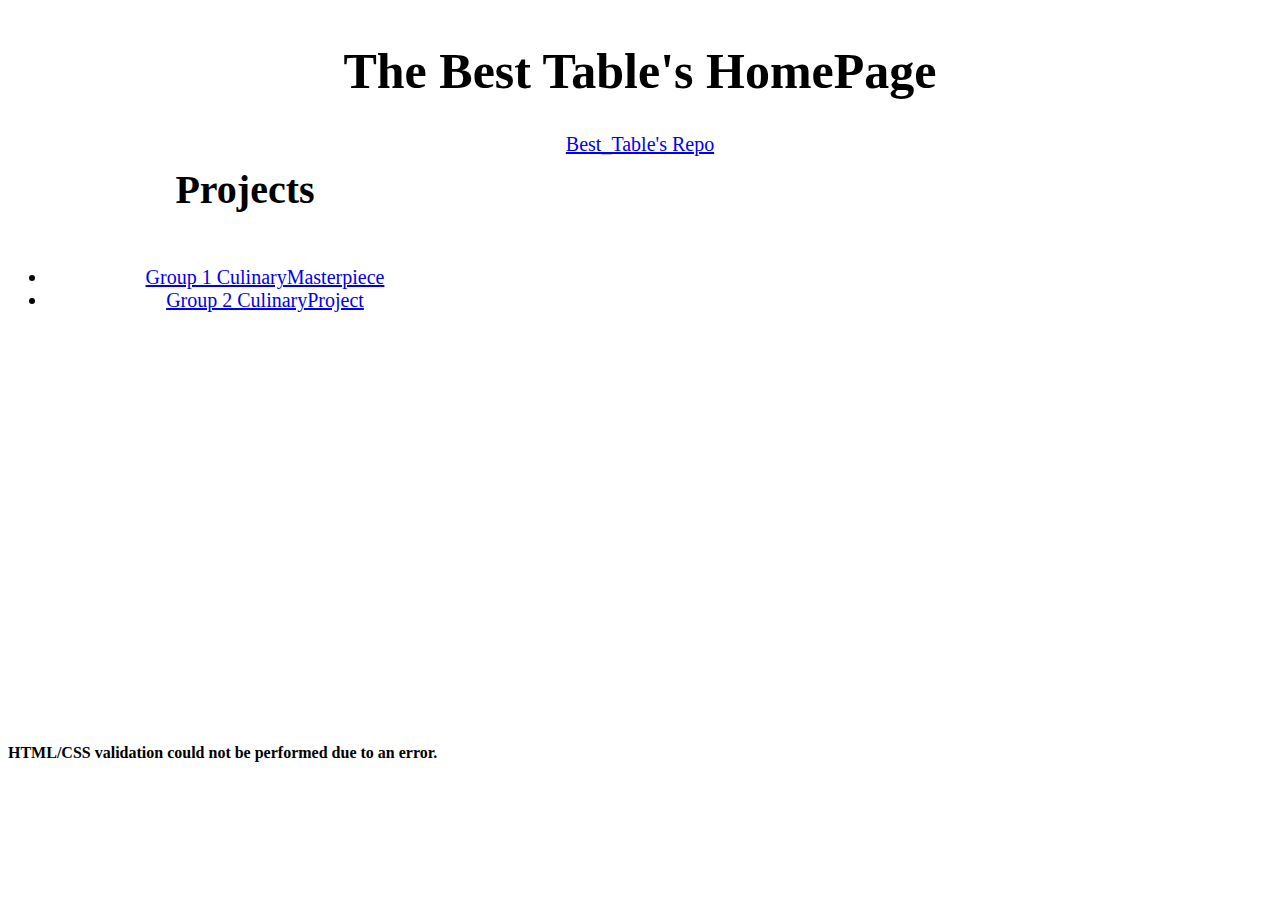
<file: index.html>
<!DOCTYPE html>
<html lang="en">
<head>
	<title>The BEST Table!!!</title>
	<link rel="stylesheet" type="text/css" href="style.css">
	<script src="js/init.js"></script>
	<link href="favicon.ico" rel="shortcut icon" type="image/x-icon">
	<!-- create a favicon -->
</head>
<body>
	<div id="grid">
	<h1>The Best Table's HomePage</h1>
	<h2 id="project">Projects</h2>
	<ul>
		<li><a href="group_1/Home.html">Group 1 CulinaryMasterpiece</a></li>
		<li><a href="group_2/index.html">Group 2 CulinaryProject</a></li>
	</ul>
	<a id="repo" href="https://github.com/Tai-YuWang/Best_Table.github.io" >Best_Table's Repo</a>
	</div>
</body>
</html>
</file>
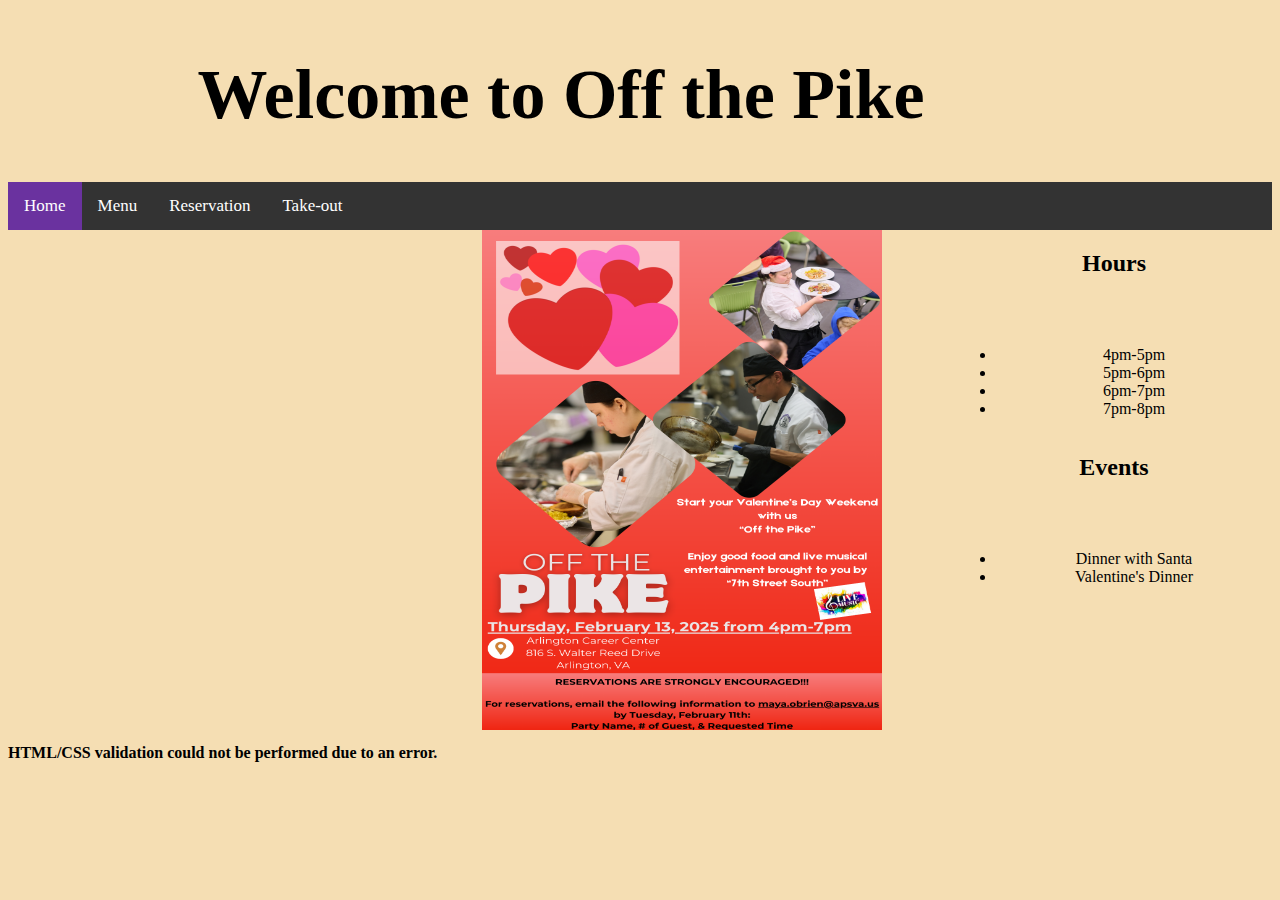
<file: group_2/index.html>
<!DOCTYPE html>
<html lang="en">
        <head>
                <title>Off the Pike</title>
		<link rel="stylesheet" type="text/css" href="style.css">
                <script src="/../js/init.js"></script>
	</head>
	<body>
		<div id="grid">
		<header id="title">
			<h1>Welcome to Off the Pike</h1>
		</header>
	<nav>
		<div class="topnav">
 		<a class="active" href="index.html">Home</a>
  		<a href="menu.html">Menu</a>
  		<a href="reservation.html">Reservation</a>
  		<a href="takeout.html">Take-out</a>
		</div>
	</nav>

	<h2 id="hours">Hours</h2>
	<ul id="times">
		<li>4pm-5pm</li>
		<li>5pm-6pm</li>
		<li>6pm-7pm</li>
		<li>7pm-8pm</li>
	</ul>
	<h2 id="events">Events</h2>
	<ul id="days">
		<li>Dinner with Santa</li>
		<li>Valentine's Dinner</li>
	</ul>
	<img id="flyer" src="image/off_the_pike_flyer.png" alt="off_the_pike_flyer">
	</div>
	</body>
</html>
</file>
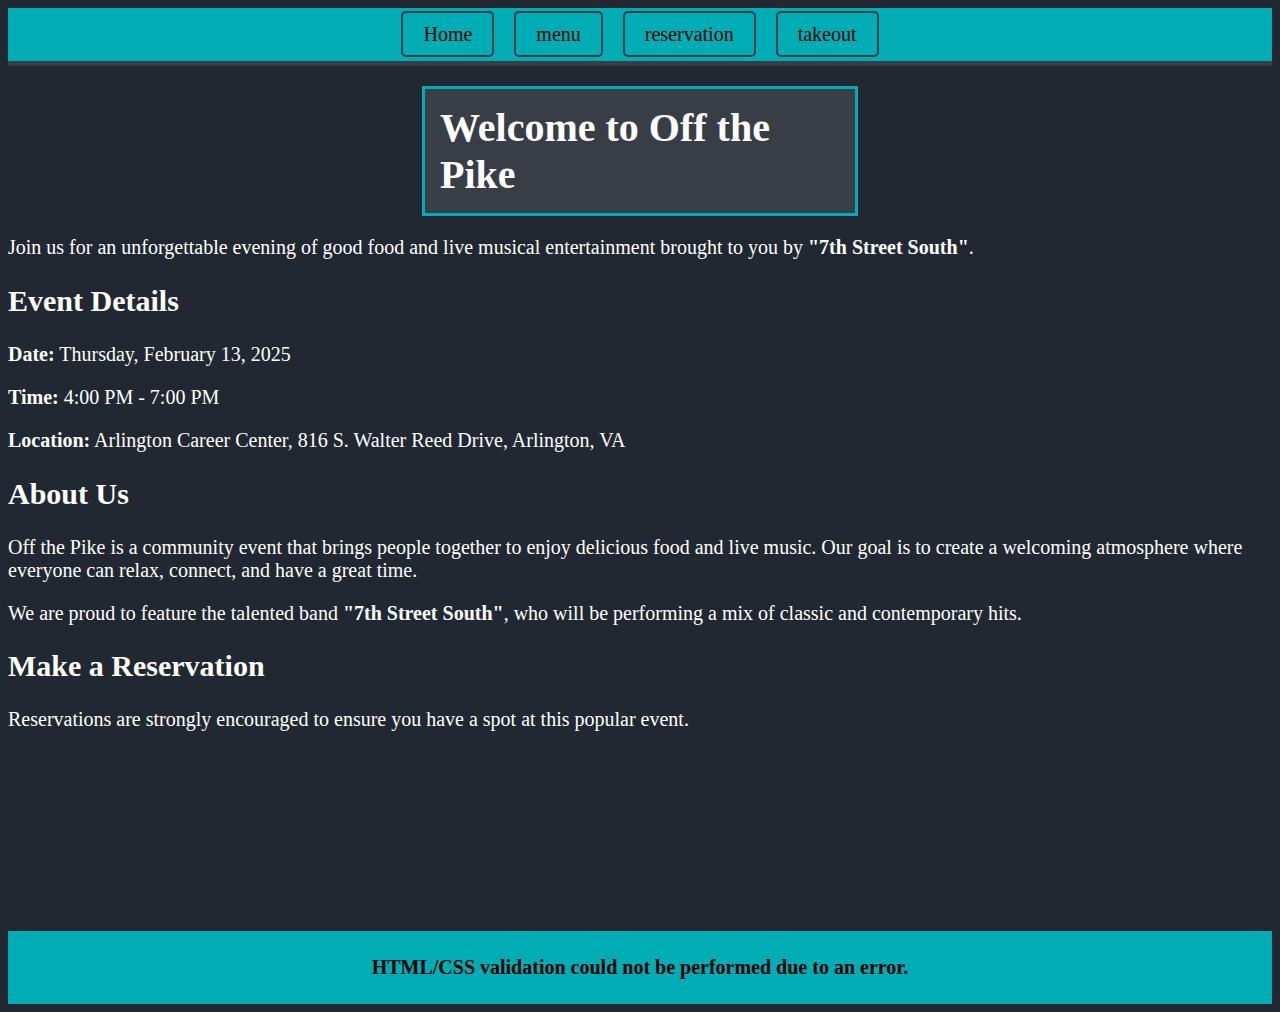
<file: group_1/Home.html>
<!DOCTYPE html>
<html lang="en">
<head>
   
    <title> off the pike  </title>
    <script class="footer" src="../js/init.js"></script>
<link rel="stylesheet" type="text/css" href="allstyle.css">
<style>

footer {          
background-color: #00ADB5;            
color: black;          
text-align: center;           
padding: 5px;
margin-top: 200px;

</style>
</head>
<body >
<header>  <div class="banner">
            
<nav>
                
<ul class="nav-links">
                    
<li><a href="Home.html">Home</a></li>
                    
<li><a href="menu.html">menu</a></li>

<li><a href="timeslot.html">reservation</a></li>

<li><a href="takeout.html">takeout</a></li>
                   
</ul>
             
</nav>    
</div>
 </header>
   <h1 class="intro"   >Welcome to Off the Pike</h1>   

    <p>Join us for an unforgettable evening of good food and live musical entertainment brought to you by <strong>"7th Street South"</strong>.</p>

  <h2>Event Details</h2>
    <p><strong>Date:</strong> Thursday, February 13, 2025</p>
    <p><strong>Time:</strong> 4:00 PM - 7:00 PM</p>
   <p><strong>Location:</strong> Arlington Career Center, 816 S. Walter Reed Drive, Arlington, VA</p>

    <h2>About Us</h2>
    <p>Off the Pike is a community event that brings people together to enjoy delicious food and live music. Our goal is to create a welcoming atmosphere where everyone can relax, connect, and have a great time.</p>
    <p>We are proud to feature the talented band <strong>"7th Street South"</strong>, who will be performing a mix of classic and contemporary hits.</p>

    <h2>Make a Reservation</h2>
    <p>Reservations are strongly encouraged to ensure you have a spot at this popular event.</p>


 
<footer>


</footer>
</body>
</html>
</file>
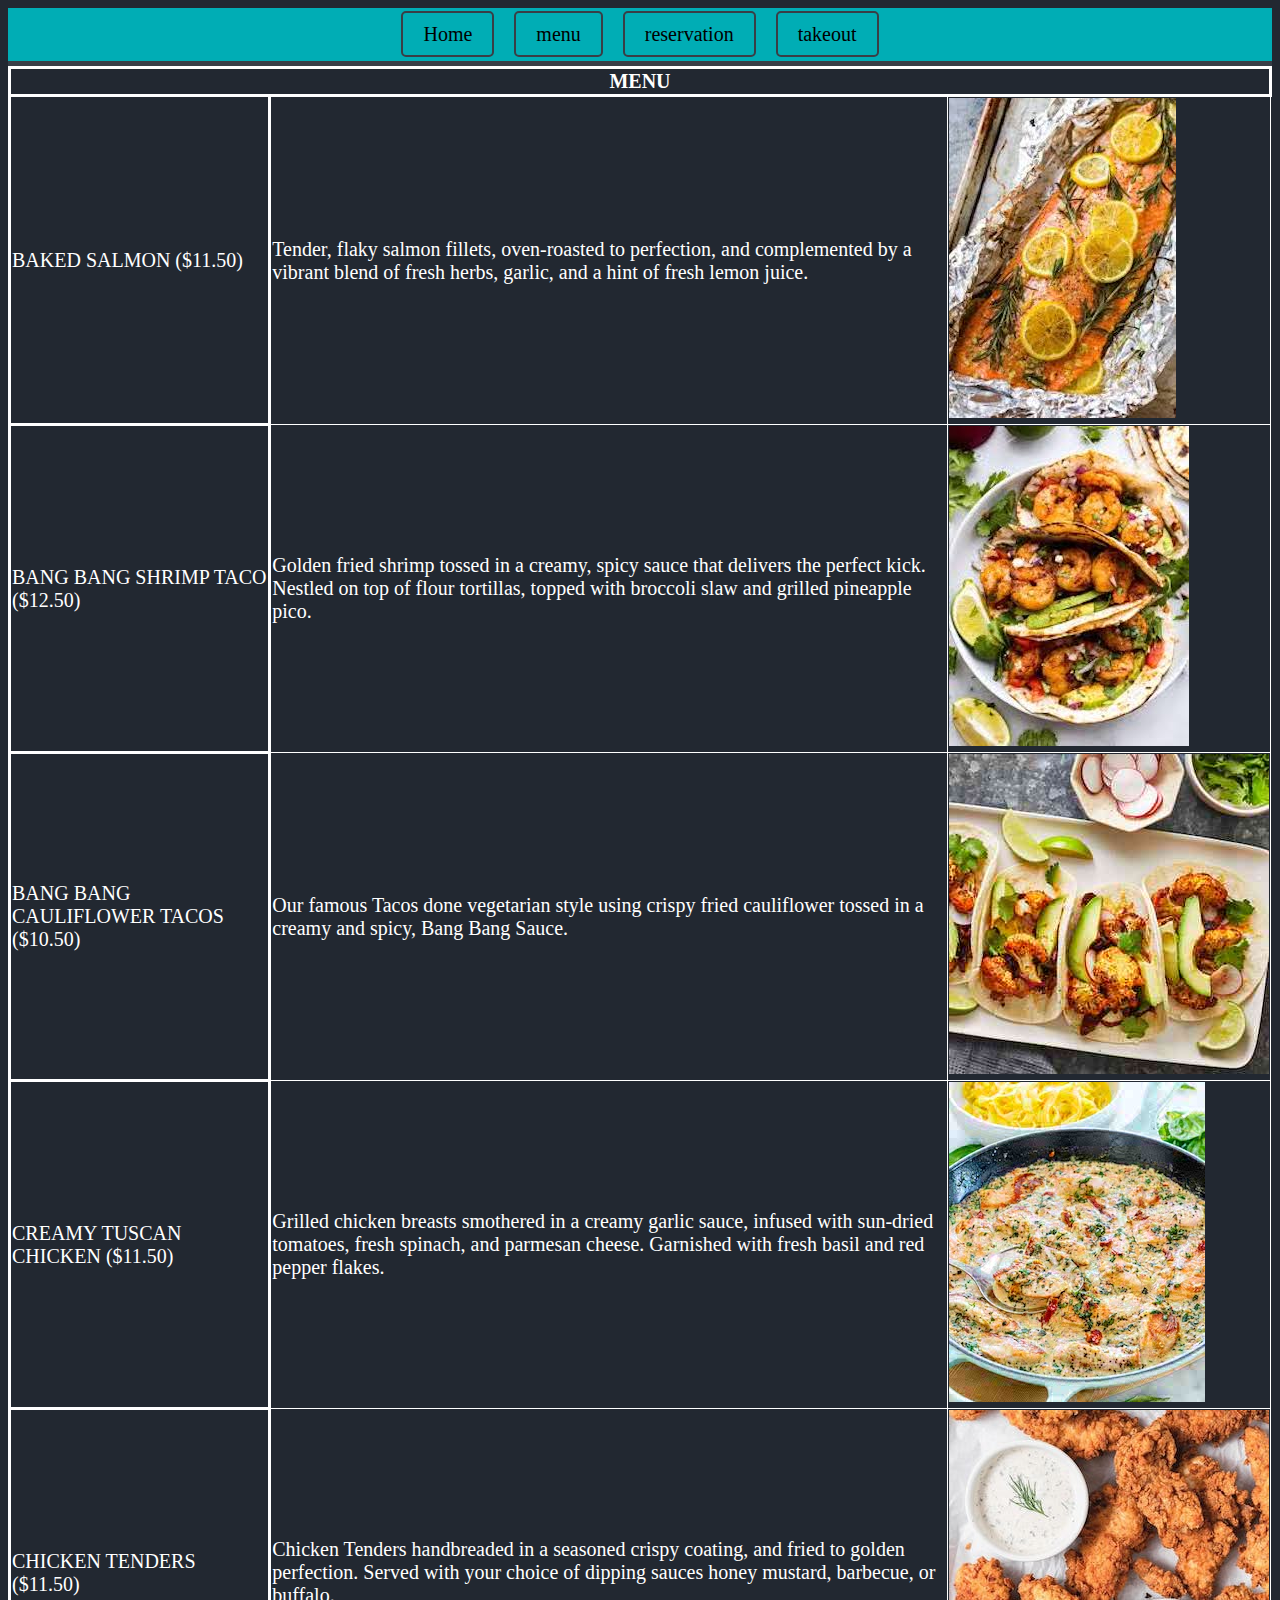
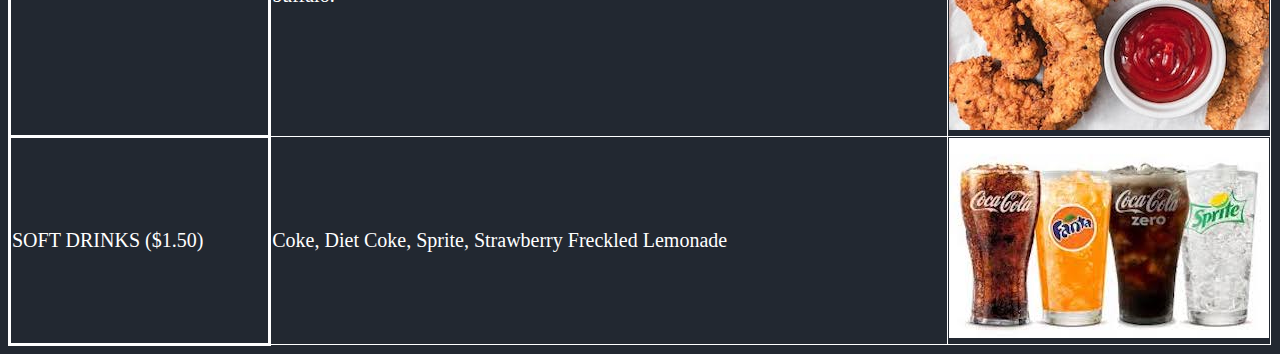
<file: group_1/menu.html>
<!DOCTYPE html>
<html lang "en">
    <head>
<link rel="stylesheet" type="text/css" href="allstyle.css">
        <title>Off The Pike</title>
    </head>
    <body>
 <header>
<div class="banner">

<nav>

<ul class="nav-links">

<li><a href="Home.html">Home</a></li>

<li><a href="menu.html">menu</a></li>

<li><a href="timeslot.html">reservation</a></li>

<li><a href="takeout.html">takeout</a></li>

</ul>

</nav>
</div>
</header>      
<table>
            <thead>
                <tr>
                    <th style="border:3px solid" colspan=3>MENU</th>
                </tr>
            </thead>
            <tbody>
                <tr>
                    <td style="border:3px solid">BAKED SALMON ($11.50)</td>
                    <td style="border:1px solid">Tender, flaky salmon fillets, oven-roasted to perfection, and complemented by a vibrant blend of fresh herbs, garlic, and a hint of fresh lemon juice.</td>
                    <td style="border:1px solid"><img src="image/bakedsalmon.jpg"></td>
                </tr>
                <tr>
                    <td style="border:3px solid">BANG BANG SHRIMP TACO ($12.50)</td>
                    <td style="border:1px solid">Golden fried shrimp tossed in a creamy, spicy sauce that delivers the perfect kick. Nestled on top of flour tortillas, topped with broccoli slaw and grilled pineapple pico.</td>   
                <td style="border:1px solid"><img src="image/shrimptaco.jpg"></td>
                </tr>
                <tr>
                    <td style="border:3px solid">BANG BANG CAULIFLOWER TACOS ($10.50)</td>
                    <td style="border:1px solid">Our famous Tacos done vegetarian style using crispy fried cauliflower tossed in a creamy and spicy, Bang Bang Sauce.</td>
               <td style="border:1px solid"><img src="image/cauliflowertacos.jpg"></td>
                </tr>
                <tr>
                    <td style="border:3px solid">CREAMY TUSCAN CHICKEN ($11.50)</td>
                    <td style="border:1px solid">Grilled chicken breasts smothered in a creamy garlic sauce, infused with sun-dried tomatoes, fresh spinach, and parmesan cheese. Garnished with fresh basil and red pepper flakes.</td>
               <td style="border:1px solid"><img src="image/creamytuscanchicken.jpg"></td>
                </tr>
                <tr>
                    <td style="border:3px solid">CHICKEN TENDERS ($11.50)</td>
                    <td style="border:1px solid">Chicken Tenders handbreaded in a seasoned crispy coating, and fried to golden perfection. Served with your choice of dipping sauces honey mustard, barbecue, or buffalo.</td>
               <td style="border:1px solid"><img src="image/chickentenders.jpg"></td>
                </tr>
            </tbody>
            <tfoot>
                <td style="border:3px solid">SOFT DRINKS ($1.50)</td>
                <td style="border:1px solid">Coke, Diet Coke, Sprite, Strawberry Freckled Lemonade</td>
                <td style="border:1px solid"><img src="image/softdrinks.jpg"></td>

            </tfoot>
        </table>
    </body>
</html>
</file>
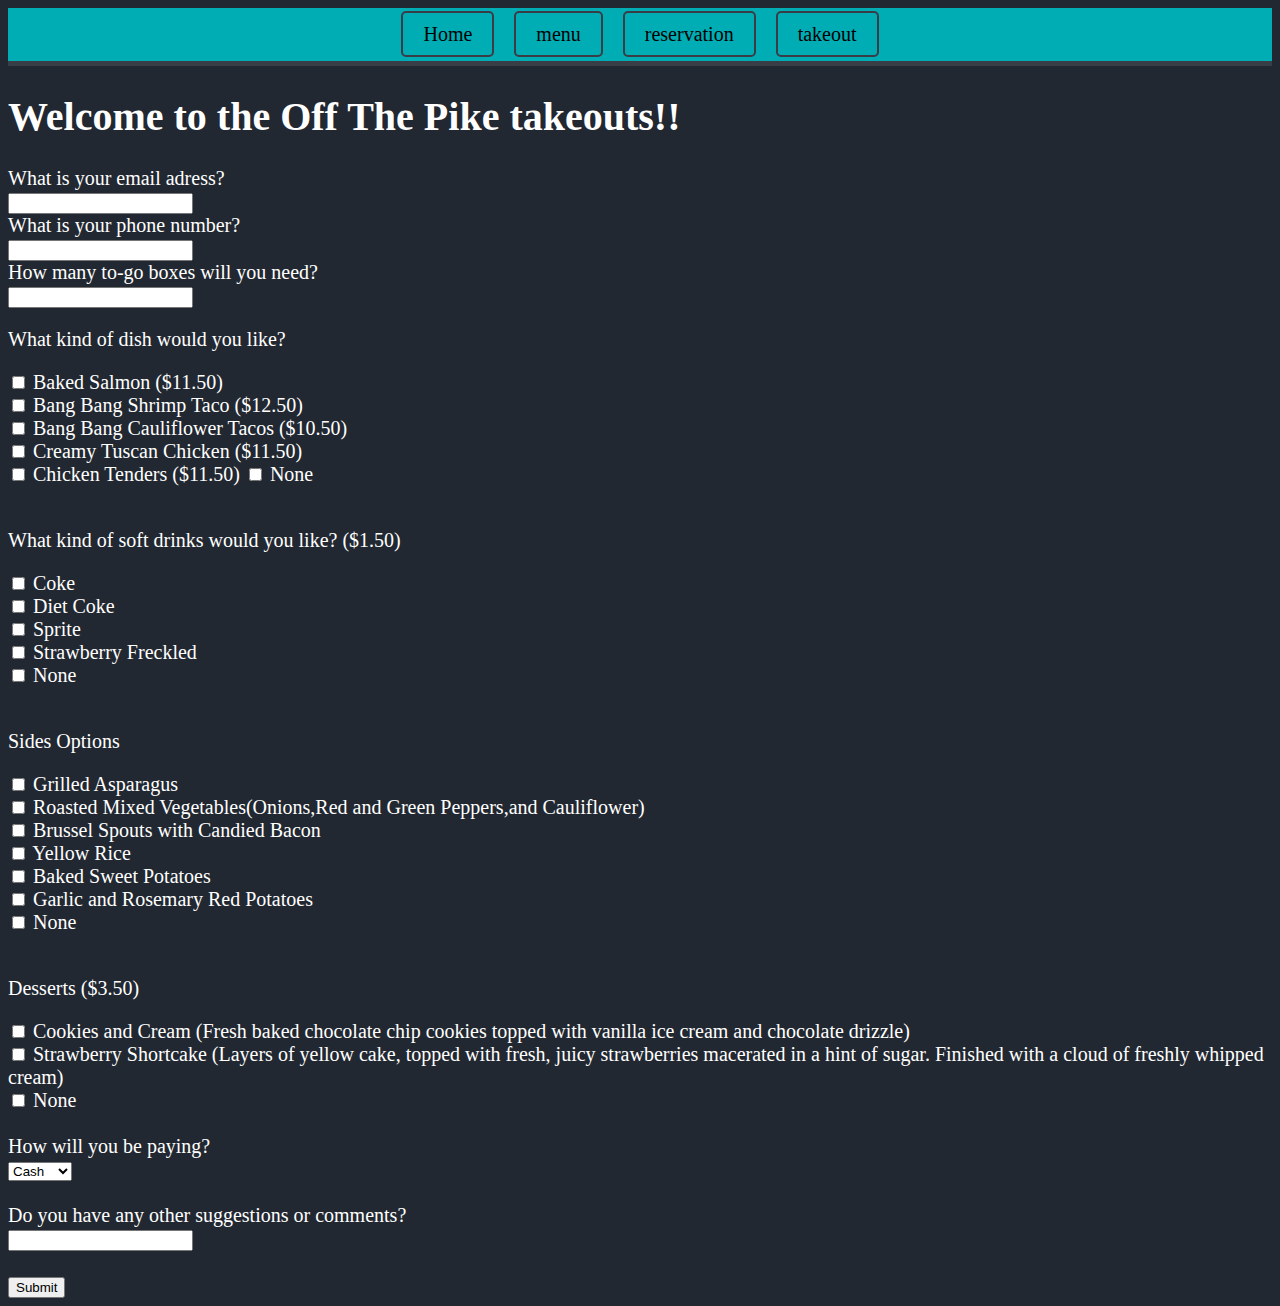
<file: group_1/takeout.html>
<!DOCTYPE html>
<html lang "en">
    <head>
<link rel="stylesheet" type="text/css" href="allstyle.css">
        <title>Off The Pike</title>
    </head>
    <body>
         <body>

<header>  <div class="banner">
            
<nav>
                
<ul class="nav-links">
                    
<li><a href="Home.html">Home</a></li>
                    
<li><a href="menu.html">menu</a></li>

<li><a href="timeslot.html">reservation</a></li>

<li><a href="takeout.html">takeout</a></li>
                   
</ul>
             
</nav>    
</div>
 </header>


	<h1>Welcome to the Off The Pike takeouts!!</h1>
	<form action="https://httpbin.org/post" method="post">
	<label for="email">What is your email adress?</label><br>
	<input type="email" name="email" id="email" required><br>
	<label for="phone">What is your phone number?</label><br>
	<input type="number" name="phone" id="phone" required><br>
	<label for="boxes">How many to-go boxes will you need?</label><br>
	<input type="number" name="boxes" id="boxes" required><br>
	<p>
	   What kind of dish would you like?
	</p>
	<label>
	<input type="checkbox" name="dish" value="Bakedsalmon"> Baked Salmon ($11.50)
       </label><br>
       <label>
           <input type="checkbox" name="dish" value="Bangbangshrimptaco"> Bang Bang Shrimp Taco ($12.50)
       </label><br>
       <label>
           <input type="checkbox" name="dish" value="Bangbangcauliflowertacos"> Bang Bang Cauliflower Tacos ($10.50)
       </label><br>
       <label>
           <input type="checkbox" name="dish" value="Creamytuscanchicken"> Creamy Tuscan Chicken ($11.50)
       </label><br>
       <label>
           <input type="checkbox" name="dish" value="Chickentenders"> Chicken Tenders ($11.50)

       </label<br>
       <label>
           <input type="checkbox" name="dish" value="None"> None

       </label><br><br>
	<p>What kind of soft drinks would you like? ($1.50)</p>
	<label>
		<input type="checkbox" name="soft drinks" value="Coke"> Coke
	</label><br>
	<label>
               <input type="checkbox" name="soft drinks" value="Dietcoke"> Diet Coke
       </label><br>
	<label>
               <input type="checkbox" name="soft drinks" value="Sprite"> Sprite
       </label><br>
	<label>
               <input type="checkbox" name="soft drinks" value="Strawberryfreckled"> Strawberry Freckled
       </label><br>
	<label>
               <input type="checkbox" name="soft drinks" value="None"> None
       </label><br><br>
       <p>Sides Options</p>
        <label>
                <input type="checkbox" name="sides" value="Grilledasparagus"> Grilled Asparagus
        </label><br>
        <label>
               <input type="checkbox" name="sides" value="Roastedmixedvegetables"> Roasted Mixed Vegetables(Onions,Red and Green Peppers,and Cauliflower)
       </label><br>
        <label>
               <input type="checkbox" name="sides" value="Brusselspoutswithcandiedbacon"> Brussel Spouts with Candied Bacon
       </label><br>
        <label>
               <input type="checkbox" name="sides" value="Yellowrice"> Yellow Rice
       </label><br>
        <label>
               <input type="checkbox" name="sides" value="Bakedsweetpotatoes"> Baked Sweet Potatoes
       </label><br>
        <label>
               <input type="checkbox" name="sides" value="Garlic&rosemaryredpotatoes"> Garlic and Rosemary Red Potatoes
       </label><br>
        <label>
               <input type="checkbox" name="sides" value="None"> None
       </label><br><br>
        <p>Desserts ($3.50)</p>
        <label>
                <input type="checkbox" name="desserts" value="Cookiesandcream"> Cookies and Cream (Fresh baked chocolate chip cookies topped with
vanilla ice cream and chocolate drizzle)
        </label><br>
        <label>
               <input type="checkbox" name="desserts" value="Strawberryshortcake"> Strawberry Shortcake (Layers of yellow cake, topped with fresh, juicy
strawberries macerated in a hint of sugar.
Finished with a cloud of freshly whipped cream)
       </label><br>
       <label>
               <input type="checkbox" name="desserts" value="None"> None
       </label><br><br>


	<label for="payment">How will you be paying?</label><br>
	<select id="payment" name="payment">
		<option value="Cash">Cash</option>
		<option value="Venmo">Venmo</option>
		<option value="Check">Check</option>
	</select><br><br>
	<label for="comments">Do you have any other suggestions or comments?</label><br>
	<input name="comments" id="comments"><br><br>
	<input type="submit" name="submit">
	</form>
</file>
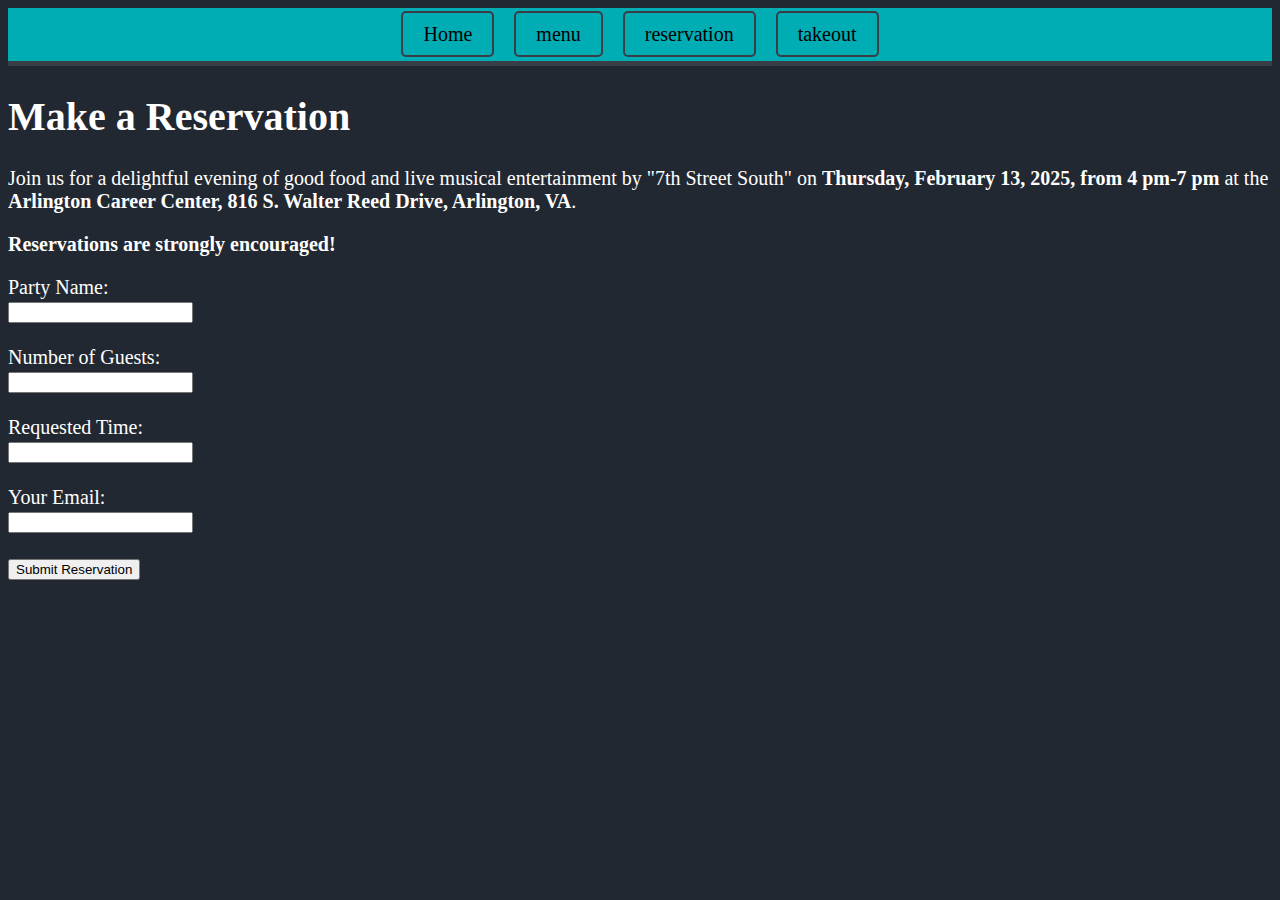
<file: group_1/timeslot.html>
<!DOCTYPE html>
<html lang "en">
    <head>
<link rel="stylesheet" type="text/css" href="allstyle.css">
        <title>Off The Pike</title>
    </head>
    <body>
       
      <header>
<div class="banner">
            
<nav>
                
<ul class="nav-links">
                    
<li><a href="Home.html">Home</a></li>
                    
<li><a href="menu.html">menu</a></li>

<li><a href="timeslot.html">reservation</a></li>

<li><a href="takeout.html">takeout</a></li>
                   
</ul>
             
</nav>    
</div>

</header>

 
    <h1>Make a Reservation</h1>
    <p>Join us for a delightful evening of good food and live musical entertainment by "7th Street South" on <strong>Thursday, February 13, 2025, from 4 pm-7 pm </strong> at the <strong>Arlington Career Center, 816 S. Walter Reed Drive, Arlington, VA</strong>.</p>
    <p><strong>Reservations are strongly encouraged!</strong></p>
    <form action="mailto:maya.obrien@apsva.us" method="post" enctype="text/plain">
        <label for="name">Party Name:</label><br>
        <input type="text" id="name" name="name" required><br><br>

        <label for="guests">Number of Guests:</label><br>
        <input type="number" id="guests" name="guests" required><br><br>

        <label for="time">Requested Time:</label><br>
        <input type="text" id="time" name="time" placeholder="" required><br><br>

        <label for="email">Your Email:</label><br>
        <input type="email" id="email" name="email" required><br><br>

        <input type="submit" value="Submit Reservation">
    </form>


  
    </body>
</html>
</file>
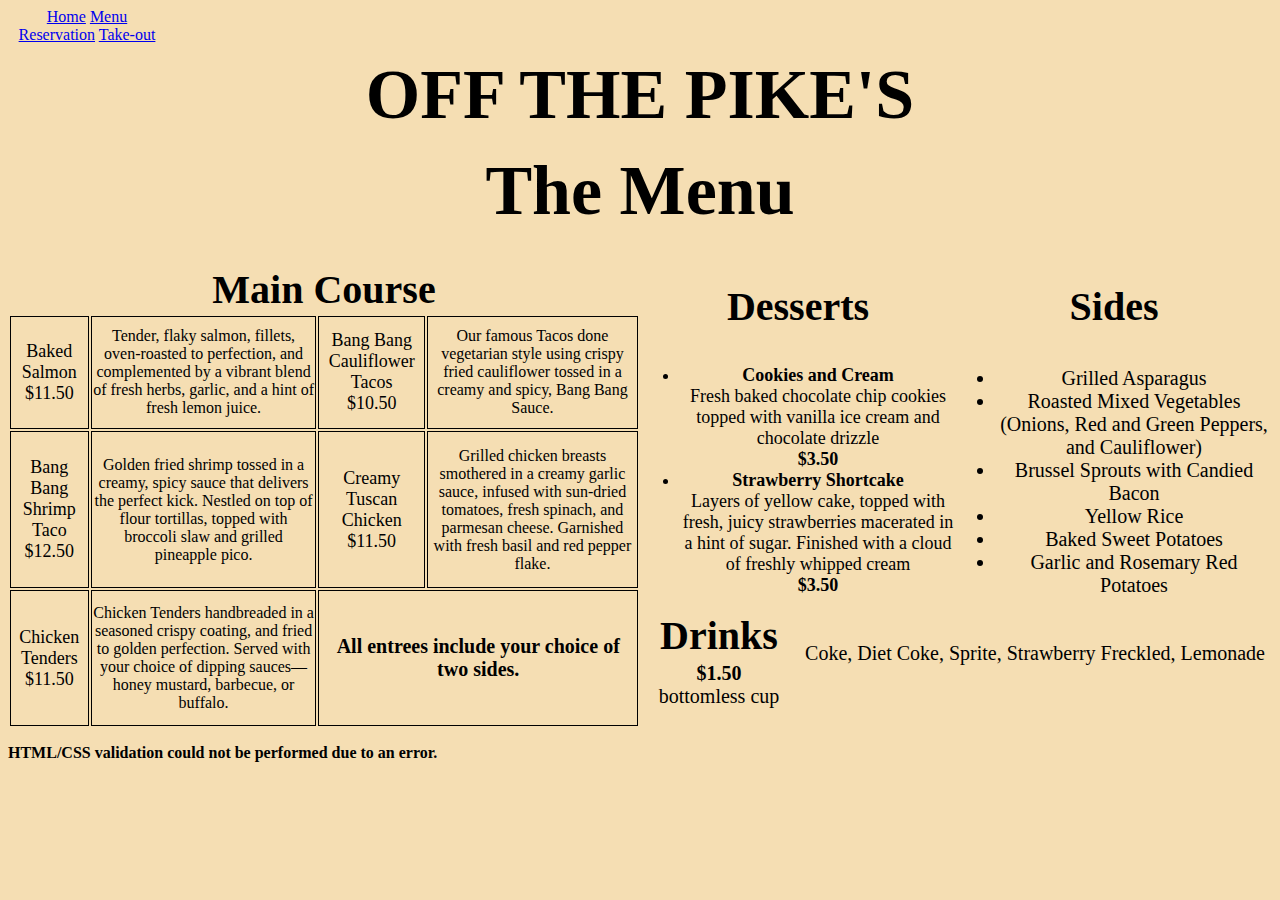
<file: group_2/menu.html>
<!DOCTYPE html>
<html lang="en">
<head>
	<title>Menu</title>
	<link rel="stylesheet" type="text/css" href="style.css">
	<script src="../js/init.js"></script>
</head>
<body>
<div id="grid">
        <div class="menunav" id="menunavplace">
        <a class="active" href="index.html">Home</a>
        <a href="menu.html">Menu</a>
        <a href="reservation.html">Reservation</a>
        <a href="takeout.html">Take-out</a>
        </div>
	<h1>OFF THE PIKE'S</h1>
	<h2 id="menu_head">The Menu</h2>

<table id="main">
	<thead>
		<tr>
			<th colspan="4">Main Course</th>
		</tr>
	</thead>
	<tbody>
		<tr>
			<td class="entree_name">Baked Salmon<br>$11.50</td>
			<td>Tender, flaky salmon, fillets, oven-roasted to perfection, and complemented by a vibrant blend of fresh herbs, garlic, and a hint of fresh lemon juice.</td>
			<td class="entree_name">Bang Bang Cauliflower Tacos<br>$10.50</td>
			<td>Our famous Tacos done vegetarian style using crispy fried cauliflower tossed in a creamy and spicy, Bang Bang Sauce.</td>
		</tr>
		<tr>
			<td class="entree_name">Bang Bang Shrimp Taco<br>$12.50</td>
			<td>Golden fried shrimp tossed in a creamy, spicy sauce that delivers the perfect kick. Nestled on top of flour tortillas, topped with broccoli slaw and grilled pineapple pico.</td>
			<td class="entree_name">Creamy Tuscan Chicken<br>$11.50</td>
			<td>Grilled chicken breasts smothered in a creamy garlic sauce, infused with sun-dried tomatoes, fresh spinach, and parmesan cheese. Garnished with fresh basil and red pepper flake.</td>
		</tr>
		<tr>
			<td class="entree_name">Chicken Tenders<br>$11.50</td>
			<td>Chicken Tenders handbreaded in a seasoned crispy coating, and fried to golden perfection. Served with your choice of dipping sauces— honey mustard, barbecue, or buffalo.</td>
			<td id="choice" colspan="2"><strong>All entrees include your choice of two sides.</strong></td>
		</tr>

</table>

<h3 id="sides_head">Sides</h3>
<ul id="sides">
	<li>Grilled Asparagus</li>
	<li>Roasted Mixed Vegetables<br>(Onions, Red and Green Peppers, and Cauliflower)</li>
	<li>Brussel Sprouts with Candied Bacon</li>
	<li>Yellow Rice</li>
	<li>Baked Sweet Potatoes</li>
	<li>Garlic and  Rosemary Red Potatoes</li>
</ul>

	<h3 id="dessert_head">Desserts</h3>

<ul id="dessert_list">
	<li><strong>Cookies and Cream</strong><br>Fresh baked chocolate chip cookies topped with vanilla ice cream and chocolate drizzle<br><strong>$3.50</strong></li>
	<li><strong>Strawberry Shortcake</strong><br>Layers of yellow cake, topped with fresh, juicy strawberries macerated in a hint of sugar. Finished with a cloud of freshly whipped cream<br><strong>$3.50</strong></li>

</ul>
    <h3 id="drinks">Drinks</h3>
	<p id="drink_n2k"><strong>$1.50</strong><br>bottomless cup</p>
    <p id="drink_list">Coke, Diet Coke, Sprite, Strawberry Freckled, Lemonade
</div>
</body>
</html>
</file>
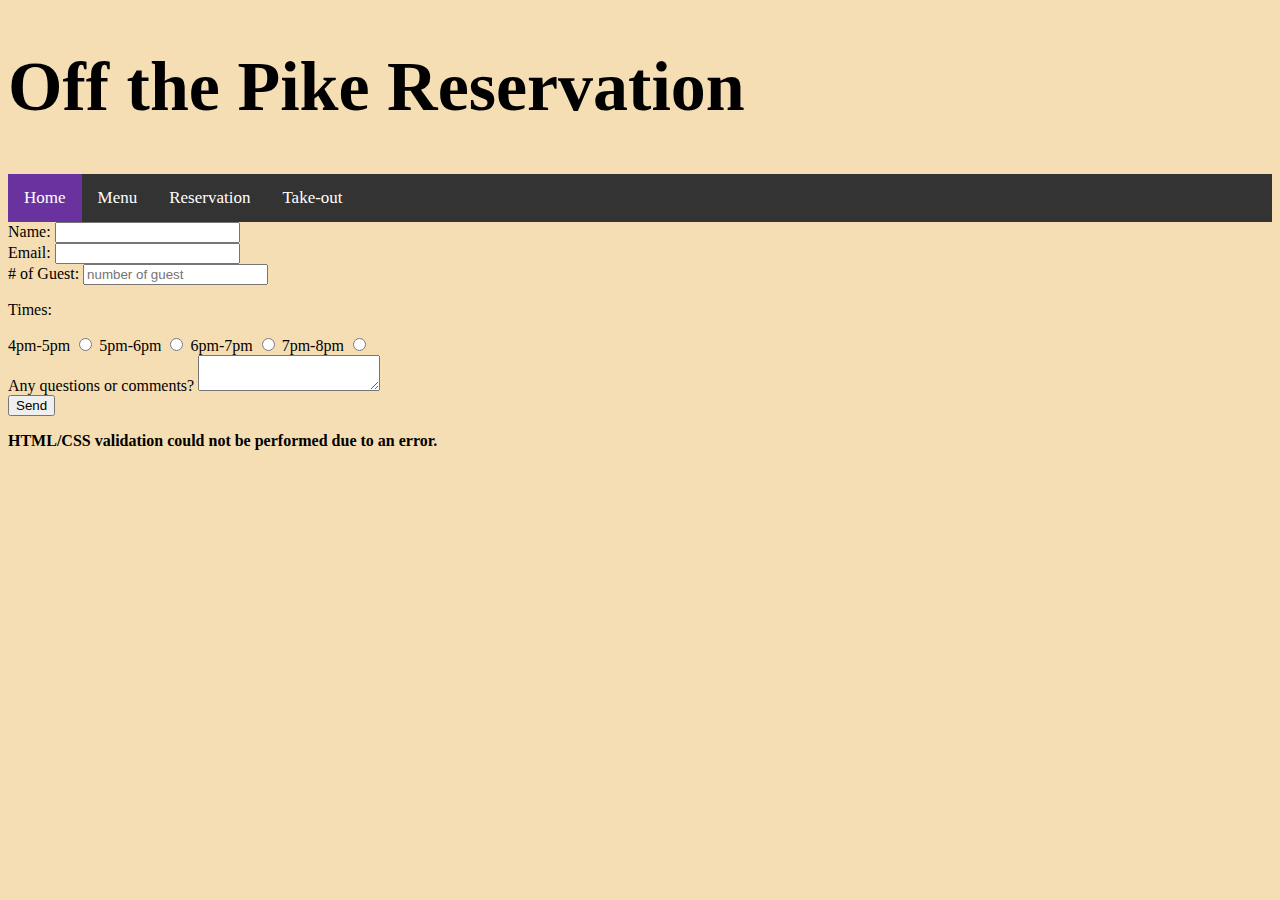
<file: group_2/reservation.html>
<!DOCTYPE html>
<html lang="en">
        <head>
                <title>Reservations</title>
		<link rel="stylesheet" type="text/css" href="style.css">
                <script src="/../js/init.js"></script>
        </head>
        <body>
		<h1>Off the Pike Reservation</h1>
		 <nav>
                <div class="topnav">
                <a class="active" href="index.html">Home</a>
                <a href="menu.html">Menu</a>
                <a href="reservation.html">Reservation</a>
                <a href="takeout.html">Take-out</a>
                </div>
        </nav>

		<form action="/submit-contact" method="post">
  		<label for="name">Name:</label>
 		<input type="text" id="name" name="name" required>
  <br>
  
 		<label for="email">Email:</label>
 		<input type="email" id="email" name="email" required>
  <br>
		<label for="guest"># of Guest:</label>
                <input type="number" id="guest" placeholder="number of guest" name="guest">
  <br>
		<p>Times:</p>
                        <label for="pm4">4pm-5pm</label>
                        <input type="radio" id="pm4" name="time" value="4pm-5pm" required>
                        <label for="pm5">5pm-6pm</label>
                        <input type="radio" id="pm5" name="time" value="5pm-6pm" required>
                        <label for="pm6">6pm-7pm</label>
                        <input type="radio" id="pm6" name="time" value="6pm-7pm" required>
                        <label for="pm7">7pm-8pm</label>
                        <input type="radio" id="pm7" name="time" value="7pm-8pm" required>
  <br>
		<label for="comments">Any questions or comments?</label>
  		<textarea id="comments" name="comments"></textarea>
  <br>
  
  <button type="submit">Send</button>
</form>
        </body>
</html>
</file>
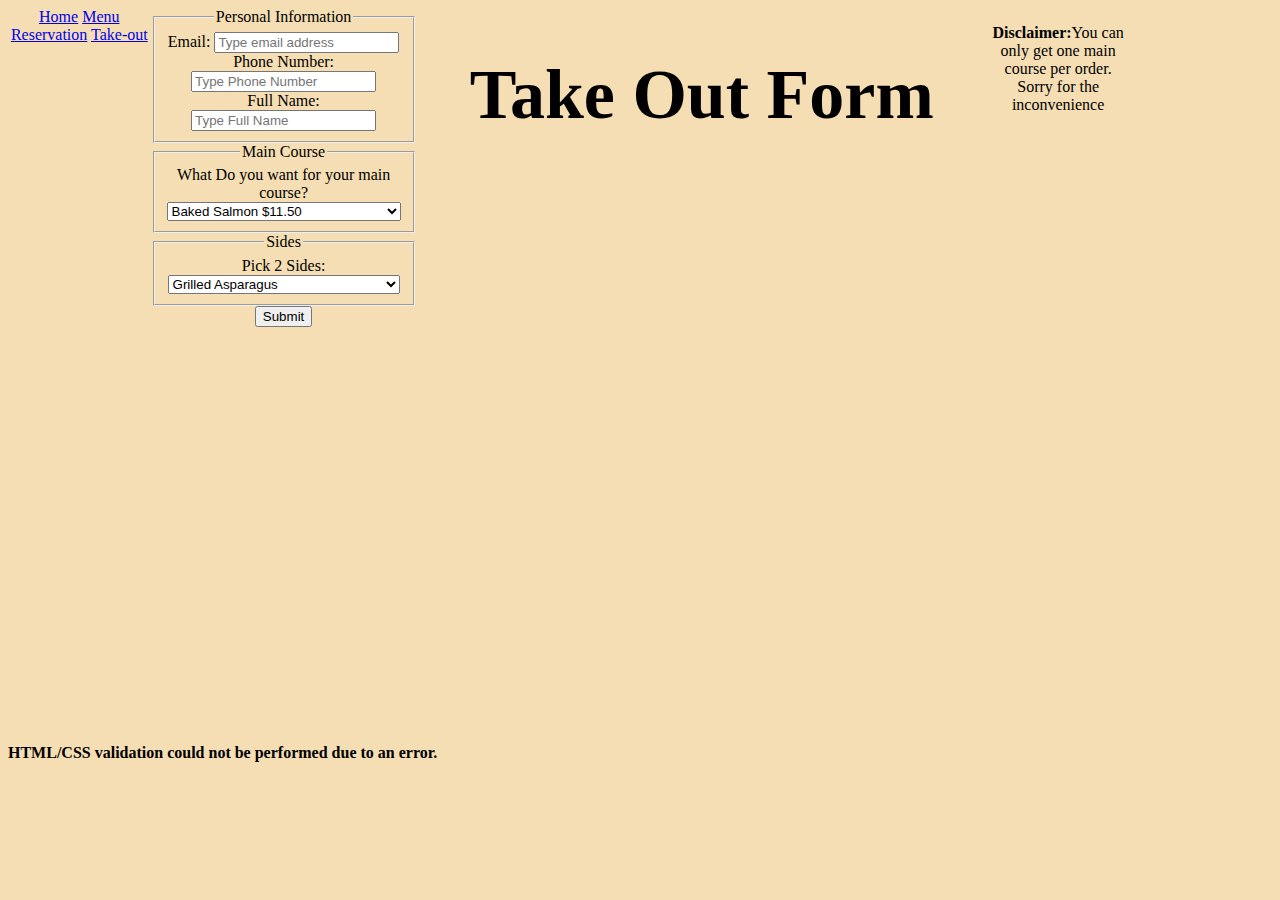
<file: group_2/takeout.html>
<!DOCTYPE html>
<html lang="en">
<head>
    <title>Takeout</title>
    <link rel="stylesheet" type="text/css" href="style.css">
    <script src="../js/init.js"></script>
</head>
<body>
<div id="grid">
	<div class="take_nav">
        <a class="active" href="index.html">Home</a>
        <a href="menu.html">Menu</a>
        <a href="reservation.html">Reservation</a>
        <a href="takeout.html">Take-out</a>
        </div>
  <h1>Take Out Form</h1>
  <form action="form_practice.html" method="POST" id="takeout_form">
    <fieldset>
		<legend>Personal Information</legend>
      <label for="email">Email:</label>
      <input type="email" id="email" placeholder="Type email address" name="email">
      <br>
      <label for="phone">Phone Number:</label>
      <input type="tel" id="phone" placeholder="Type Phone Number" name="phone">
<br>
      <label for="name">Full Name:</label>
      <input type="text" id="name" placeholder="Type Full Name" name="name">
    </fieldset>
	<fieldset>
		<legend>Main Course</legend>
		<label for="main">What Do you want for your main course?</label>
		<select id="main" name="main">
			<option value="Salmon">Baked Salmon $11.50</option>
			<option value="Shrimp">Bang Bang Shrimp Taco $12.50</option>
			<option value="Cauliflower">Bang Bang Cauliflower Taco $10.50</option>
			<option value="Cream">Creamy Tuscan Chicken $11.50</option>
			<option value="Tender">Chicken Tenders $11.50</option>
		</select>
	</fieldset>
	<fieldset>
		<legend>Sides</legend>
		<label for="take_side">Pick 2 Sides:</label>
		<select id="take_side" name="take_side">
			<option value="grilled">Grilled Asparagus</option>
			<option value="Roasted">Roasted Mixed Vegetables</option>
			<option value="Brussel">Brussel Sprouts</option>
			<option value="Rice">Yellow</option>
			<option value="Sweet">Baked Sweet Potatoes</option>
			<option value="Garlic">Garlic and Rosemary Red Potatoes</option>
		</select>
	</fieldset>
	<input type="submit" name="submit">
  </form>
<p id="disclaimer"><strong>Disclaimer:</strong>You can only get one main course per order. Sorry for the inconvenience<p>
</div>
</body>
</html>
</file>
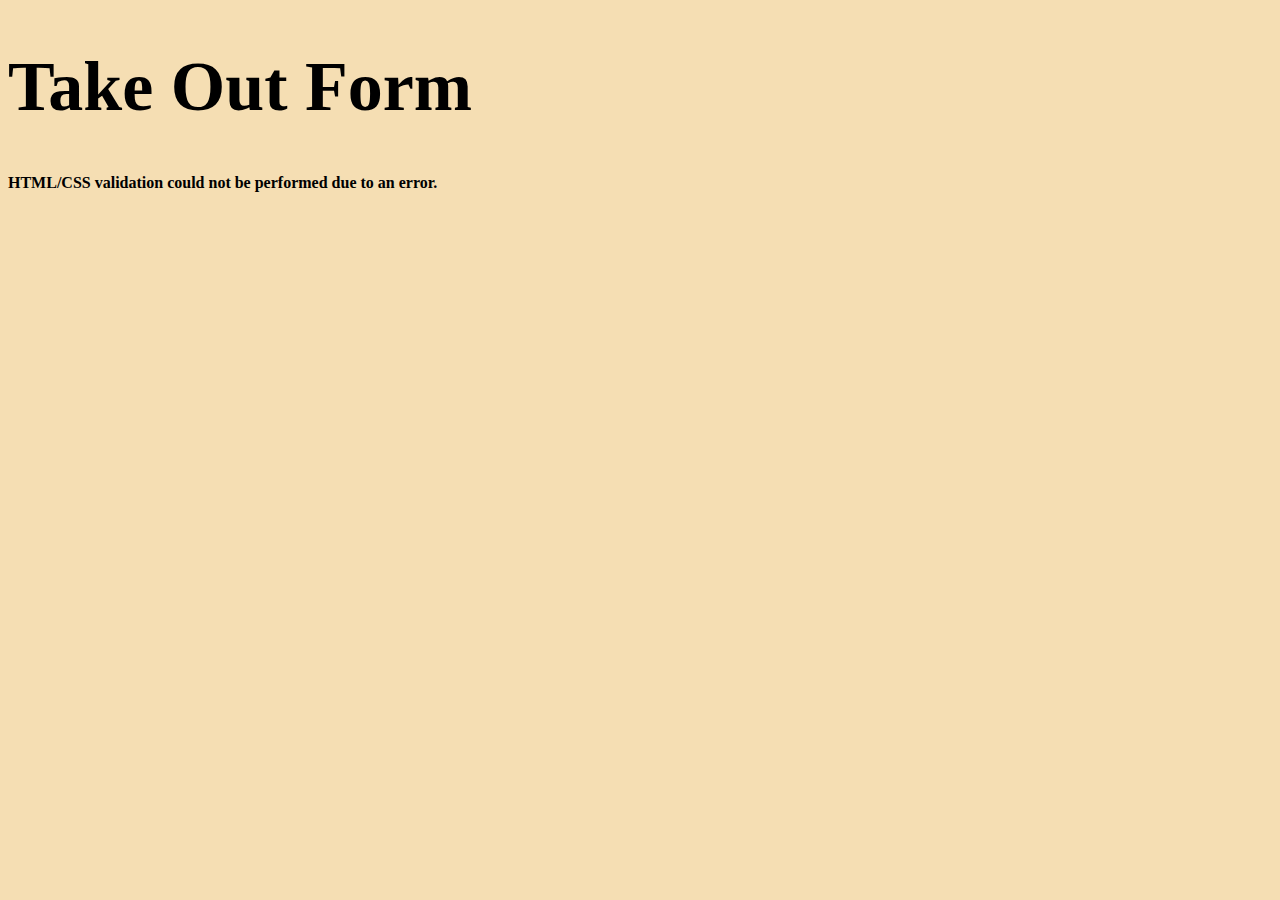
<file: group_2/togo_form.html>
<!DOCTYPE html>
<html lang="en">
<head>
    <title>Menu</title>
    <link rel="stylesheet" type="text/css" href="style.css">
    <script src="/../js/init.js"></script>
</head>
<body>
    <h1>Take Out Form</h1>
</body>
</html>
</file>
<file: style.css>
#grid{
    display:grid;
    grid-template-columns:repeat(8,1fr);
    grid-template-rows:repeat(8,1fr);
    height:80vh;
	text-align:center;
}

h1{
	grid-area:1/1/2/9;
	font-size:50px;
}

#project{
	grid-area:2/1/3/4;
	font-size:40px;
}

ul{
	grid-area:3/1/9/4;
	font-size:20px;
}

#repo{
	grid-area:2/4/3/6;
	font-size:20px;
}
</file>
<file: group_2/style.css>
body{
	background-color:wheat;
}

#grid{
    display:grid;
    grid-template-columns:repeat(8,1fr);
    grid-template-rows:repeat(8,1fr);
    height:80vh;
    text-align:center;
}

h1{
	grid-area:1/3/4/7;
	font-size:70px;
	font-family:"Georgia";
}

#menu_head{
	font-family:"Brush Script MT";
	grid-area:2/4/4/6;
	font-size:70px;
}

th{
	font-size:40px;
}

td{
	border:1px solid;
}

#main{
	grid-area:4/1/9/5;
}

.dis{
	border:0px;
}

#sides_head{
	grid-area:4/7/6/9;
	font-size:40px;
	margin-top:20px;

}

#sides{
	grid-area:5/7/9/9;
	font-size:20px;

}

#choice{
	font-size:20px;
}

#dessert_head{
	grid-area:4/5/6/7;
	font-size:40px;
	margin-top:20px;
}

#dessert_list{
	grid-area:5/5/8/7;
	font-size:18px;
}

.entree_name{
	font-size:18px;
}

#drinks{
	grid-area:8/5/9/6;
	font-size:40px;
	margin-top:10px;
}

#drink_n2k{
	grid-area:8/5/9/6;
	margin-top:60px;
	font-size:20px;
}

#drink_list{
	grid-area:8/6/9/9;
	font-size:20px;
	margin-top:40px;
}

/* the index page */
#title{
	grid-area: 1 / 1 / 2 / 8;
	font-size: 40px;
	text-align: center;
	font-family: "Gilam Black DEMO","Avenir Medium Condensed";
}

nav{
	grid-area:2/1/3/9;
}

.topnav {
  overflow: hidden;
  background-color: #333;
}

.topnav a {
  float: left;
  color: #fff;
  text-align: center;
  padding: 14px 16px;
  text-decoration: none;
  font-size: 17px;
}

.topnav a:hover {
  background-color: #ddd;
  color: black;
}

.topnav a.active {
  background-color: #6a329f;
  color: white;
}

#hours {
  grid-area: 4 / 7 / 5 / 9;
}
#times {
  grid-area: 5 / 7 / 6 / 9;
}
#events {
  grid-area: 6 / 7 / 7 / 9;
}
#days {
  grid-area: 7 / 7 / 9 / 9;
}
#flyer {
  grid-area: 4 / 4 / 9 / 7;
  height: 500px;
  width: 400px;
}
<<<<<<< HEAD
#team {
  grid-area: 3 / 1 / 2 / 8;
=======
#chef {
  grid-area: 5 / 1 / 6 / 4;
  height: 400px;
  width: 300px;
}
#students {
  grid-area: 6 / 1 / 7 / 4;
  height: 400px;
  width: 300px;
}
#take_side{
	font-size:10px;
}
/* Reservation */
#reserve { 
	grid-area: 1 / 1 / 3 / 8;
        font-size: 40px;
        text-align: center;
        font-family: "Gilam Black DEMO","Avenir Medium Condensed";
	}
#reserve_form {
	grid-area: 3 / 1 / 2 / 8;
	}
#reserve_nav {
	grid-area: 4 / 5 / 5 / 8;
}
</file>
<file: group_1/allstyle.css>
body {
 background-color:#222831; color:#fff;
text-transform:none ;
font-size:15pt;
font-family: "Comic Sans MS ", cursive   ; 
      }
header  {  background-color:210, 180, 140 ; }

th, td, table {border:1px solid;  	 background: #222831	;
 border-collapse: collapse ; }

a {color:black  }
.banner {
    background-color: #00ADB5;
    padding: 15px;
    margin: 0;
    border-bottom: 5px solid #393E46;
}

.nav-links {
    list-style:none ;
    padding: 0;
    margin: 0;
    display: flex;
    justify-content: center;
    gap: 20px;
}

.nav-links li {
    margin: 0;
}

.nav-links a {
    text-decoration: none;
    color: black;
    padding: 10px 20px;
    border: 2px solid #393E46;
    border-radius: 5px;
    transition: background-color 0.3s ease, color 0.3s ease;
}

.nav-links a:hover {
    background-color: #222831;
    color: #EEEEEE;
}

.intro {
    margin:20px auto;
    padding:15px;
    max-width: 400px;
    background-color:#393E46  ;
    border: 3px solid #00ADB5;
    

.footer{   
    border:10px;
    color:brown;
}

.pic{
    border:10px;
    color:brown;
}



}
</file>
